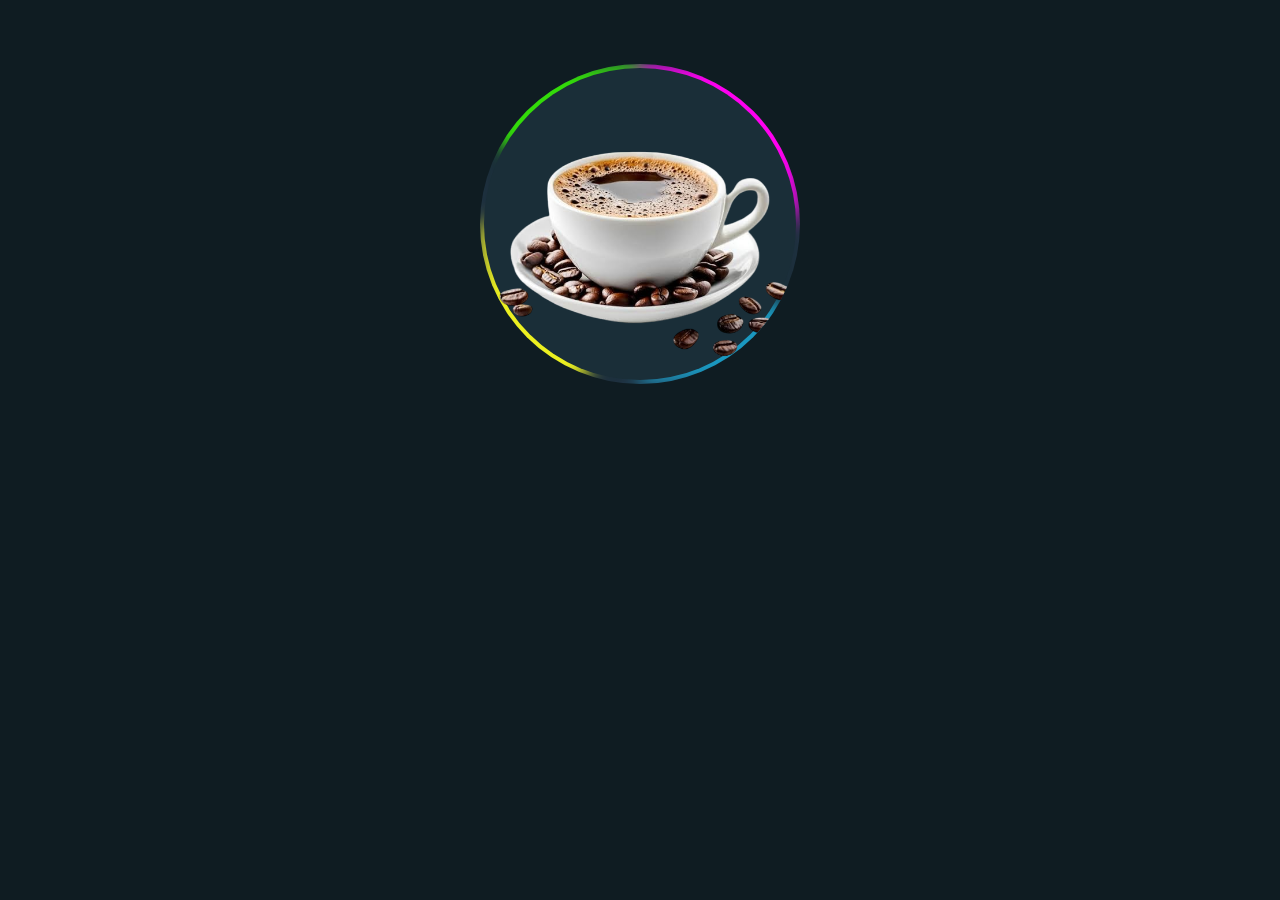
<file: glow.html>
<!DOCTYPE html>
<html lang="en">
<head>
    <meta charset="UTF-8">
    <meta name="viewport" content="width=device-width, initial-scale=1.0">
    <title>Gifty</title>
</head>
<style>
    body{
        margin: 0;
        background: #0f1c22;
        align-items: center;
        justify-content: center;
        display: flex;
    }
    .box{
        position: relative;
        height: 20rem;
        top: 4em;
       width: 20rem;
        display: flex;
        align-items: center;
        justify-content: center;
        background-color: #1a2e38;
        border-radius: 50%;
        overflow: hidden;
    }
    @keyframes spin{
        from{transform: rotate(0deg);}
        to{transform: rotate(360deg);}
    }
    .box::before{
        content: "";
        position: absolute;
        height: 100%;
        width: 100%;
        background: conic-gradient(
            from 0,
            #ff00f0 0deg 85deg,
            transparent 90deg 120deg,
            rgba(26, 191, 241, 0.733) 120deg 180deg,
            transparent 180deg 200deg,
            rgb(236, 240, 32) 200deg 270deg,
            transparent 270deg 300deg,
            rgb(51, 219, 9)300deg 360deg
        );
        box-shadow: 0 0 20px rgba(255, 0, 240, 0.2), 0 0 40px rgba(10, 175, 175, 0.2);
        filter: blur(10px);
        animation: spin 6s linear infinite;
    }
    .box::after{
        content: "";
        position: absolute;
        border-radius: 50%;
        inset: 4px;
        z-index: 1;
        background: #1a2e38;
    }
    .box img{
        z-index: 2;
        position: relative;
        height: 100%;
        width: 100%;
    }
    
   
</style>
<div class="box">
    <img src="images (10).png" alt="">
</div>
</body>
</html>
</file>
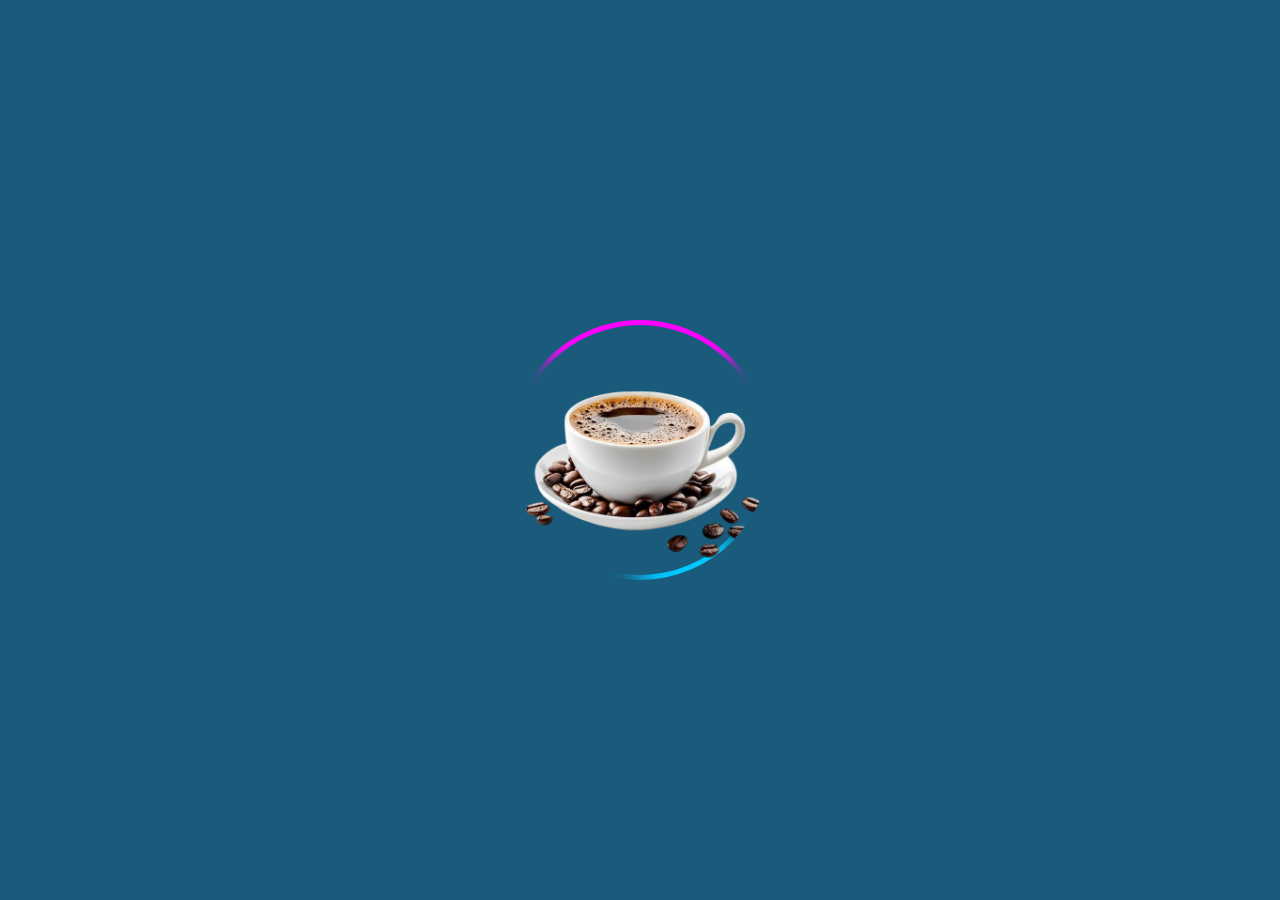
<file: image glow.html>
<!DOCTYPE html>
<html lang="en">
<head>
<meta charset="UTF-8">
<meta name="viewport" content="width=device-width, initial-scale=1.0">
<title>Glowing Circular Card</title>

<style>
body{
    background:#1a5a7b;
    margin:0;
    display:flex;
    justify-content:center;
    align-items:center;
    height:100vh;
    font-family:sans-serif;
}

.card{
    position: relative;
    width:260px;
    height:260px;
    border-radius:50%;
    overflow:hidden;
}

/* glowing spinning border */
.card::before{
    content:"";
    position:absolute;
    inset:-50%;
    border-radius:50%;
    background: conic-gradient(
    from 0deg,
    #ff00ff 0deg 45deg,      
    transparent 45deg 135deg, 
    #00aaff 135deg 180deg,    
    transparent 180deg 315deg, 
    #ff00ff 315deg 360deg
);
    animation: spin 3s linear infinite;
    filter: blur(15px) saturate(2);
}

/* card center mask */
.card::after{
    content:"";
    position:absolute;
    inset:5px;
    border-radius:50%;
    background:#1a5a7b;
}

/* image inside */
.card img{
    position: relative;
    width: 100%;
    height: 100%;
    border-radius:50%;
    z-index:1;
}

@keyframes spin{
    from{transform: rotate(0deg);}
    to{transform: rotate(360deg);}
}
</style>
</head>
<body>

<div class="card">
    <img src="images (10).png" alt="">
</div>

</body>
</html>
</file>
